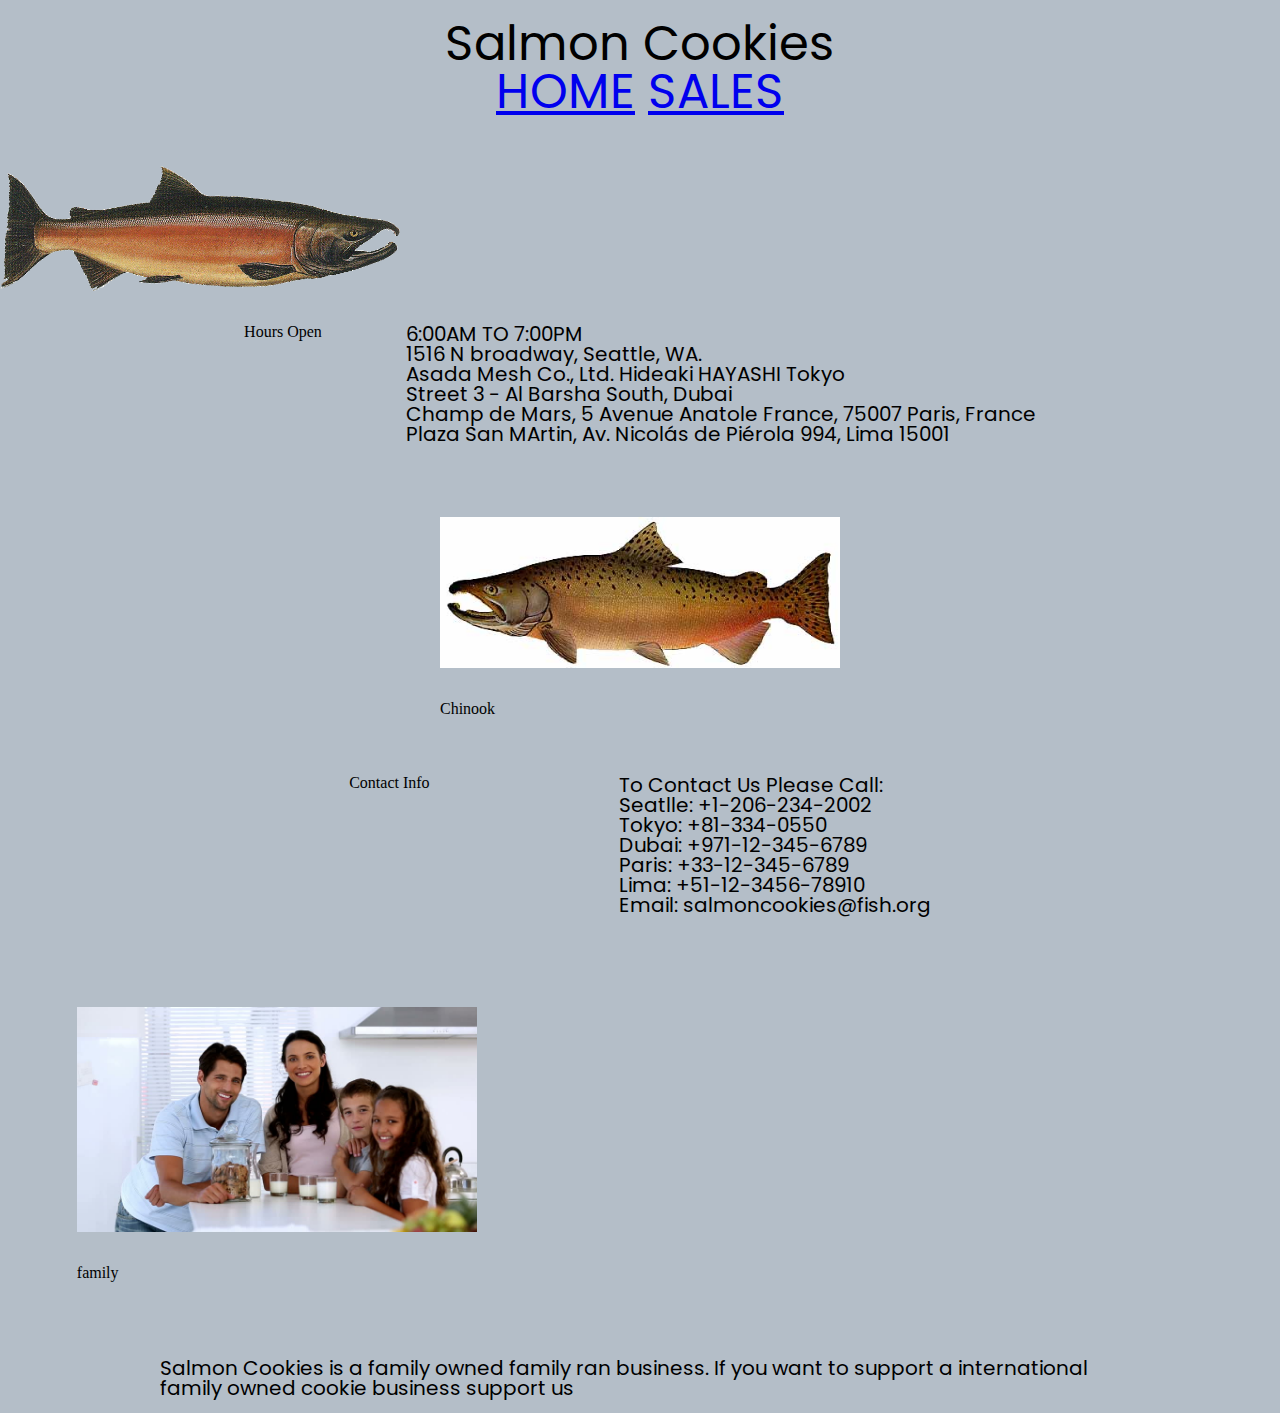
<file: index.html>
<!DOCTYPE html>
<html lang="en">

<head>
  <title>Salmon Cookies</title>
  <link rel="stylesheet" href="reset.css">
  <link rel="stylesheet" href="style.css">
  <link rel="preconnect" href="https://fonts.googleapis.com">
  <link rel="preconnect" href="https://fonts.gstatic.com" crossorigin>
  <link href="https://fonts.googleapis.com/css2?family=Poppins&display=swap" rel="stylesheet">
  <link href="https://fonts.googleapis.com/css2?family=Archivo&display=swap" rel="stylesheet">
</head>

<body>
  <h1> Salmon Cookies <br>
    <a href="index.html">HOME</a>
    <a href="sales.html">SALES</a></h1>
  <img src="img/salmon.png" width="400px" alt="salmon">
  <Section id="storeHours">
    <h2>Hours Open</h2>
    <p>6:00AM TO 7:00PM<br>
      1516 N broadway, Seattle, WA.<br>
      Asada Mesh Co., Ltd. Hideaki HAYASHI Tokyo<br>
      Street 3 - Al Barsha South, Dubai<br>
      Champ de Mars, 5 Avenue Anatole France, 75007 Paris, France<br>
      Plaza San MArtin, Av. Nicolás de Piérola 994, Lima 15001<br>
    </p>
    <figure>
      <img src="img/chinook.jpg" width="400px" alt="Chinook">
      <figcaption> Chinook</figcaption>
    </figure>
   </Section>

    <section id="contactInfo">
      <h2>Contact Info</h2>
      <p>To Contact Us Please Call:<br>
        Seatlle: +1-206-234-2002<br>
        Tokyo: +81-334-0550<br>
        Dubai: +971-12-345-6789<br>
        Paris: +33-12-345-6789<br>
        Lima: +51-12-3456-78910<br>
        Email: salmoncookies@fish.org
      </p>
    </Section>
    <figure> 
      <img src="img/family.jpg" width="400px" alt="family">
      <figcaption>family</figcaption>
    </figure>
    <section id="family">
    <p> Salmon Cookies is a family owned family ran business. If you want to support a international family owned cookie business support us </p>
  </section>


</body>

</html>
</file>
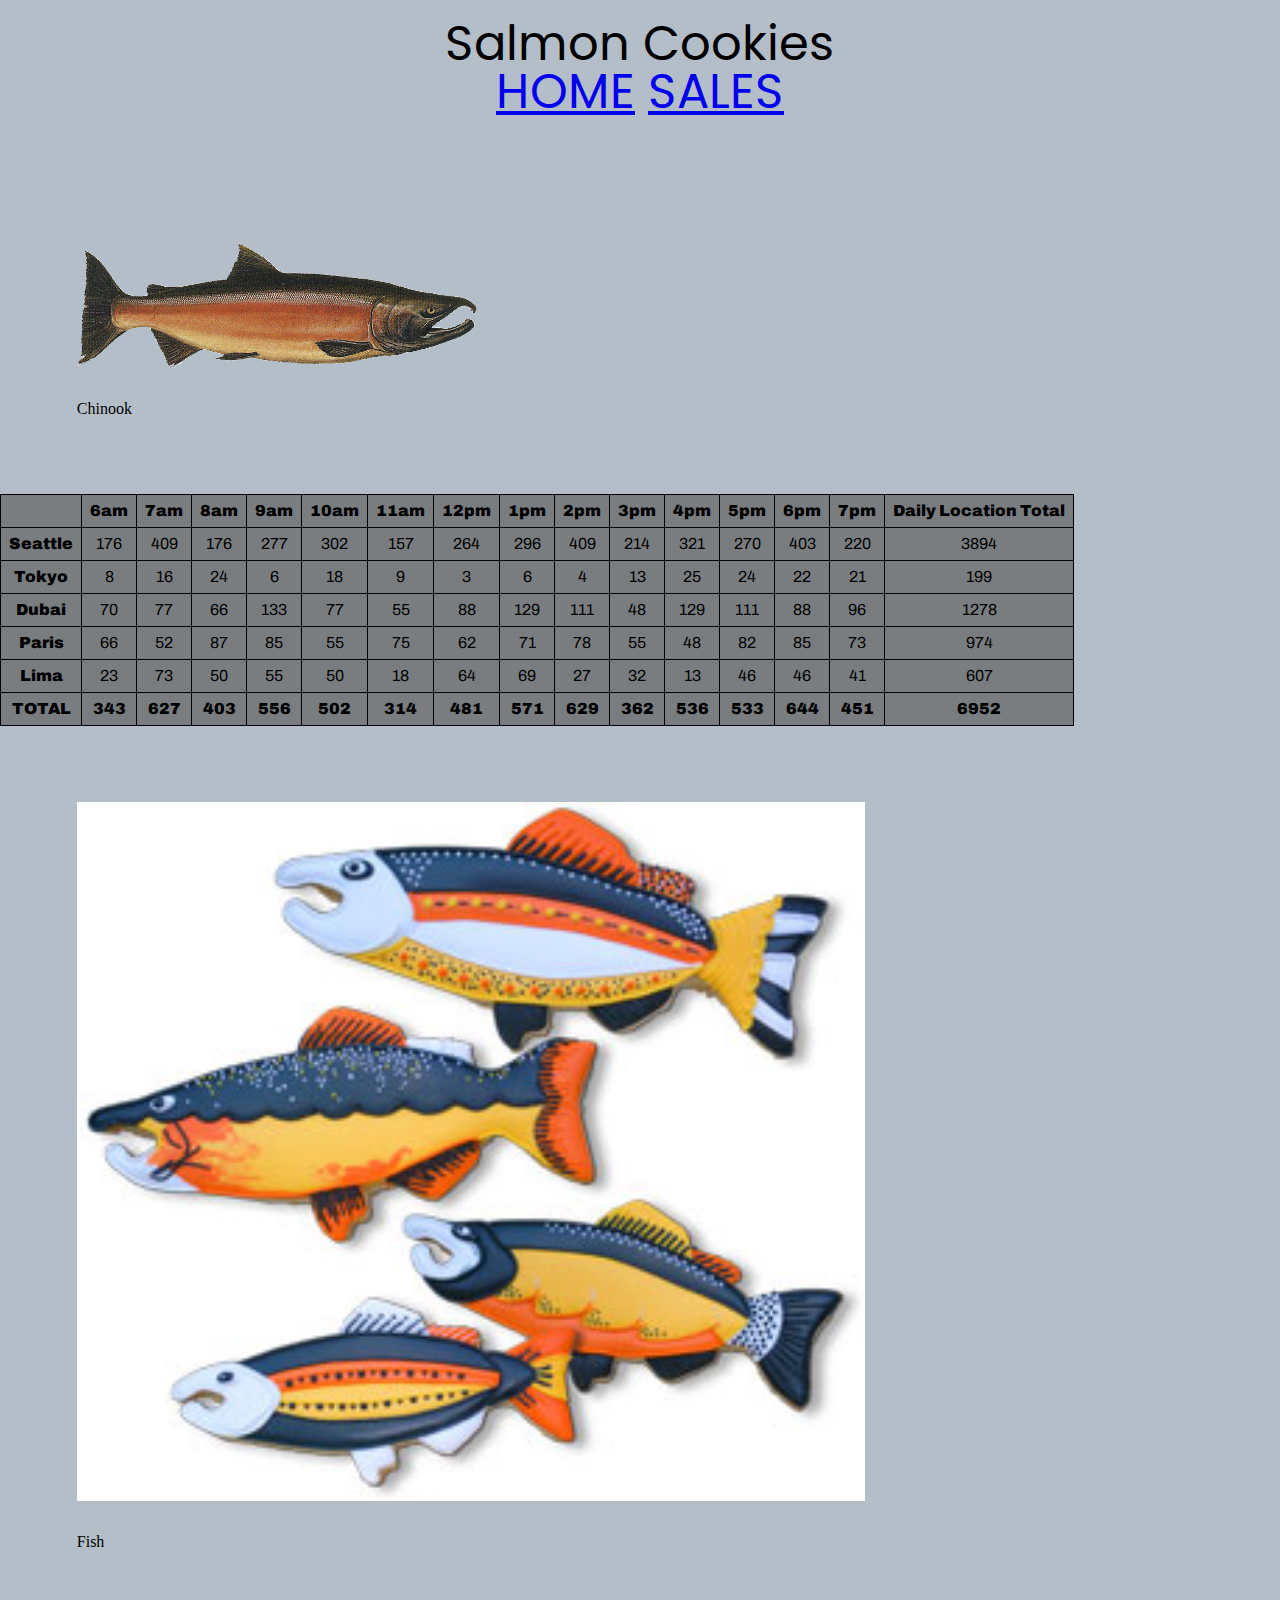
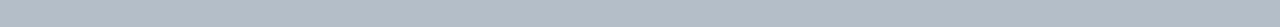
<file: sales.html>
<!DOCTYPE html>
<html lang="en">
<head>
  <meta charset="UTF-8">
  <meta http-equiv="X-UA-Compatible" content="IE=edge">
  <meta name="viewport" content="width=device-width, initial-scale=1.0">
  <title>Salmon Cookies</title>
    <title></title>
    <link rel="stylesheet" href="reset.css">
    <link rel="stylesheet" href="style.css">
    <link rel="preconnect" href="https://fonts.googleapis.com">
    <link rel="preconnect" href="https://fonts.gstatic.com" crossorigin>
    <link href="https://fonts.googleapis.com/css2?family=Poppins&display=swap" rel="stylesheet">
    <link href="https://fonts.googleapis.com/css2?family=Archivo&display=swap" rel="stylesheet">
</head>
<body>
  <h1> Salmon Cookies <br>
    <a href="index.html">HOME</a>
    <a href="sales.html">SALES</a></h1>
    <figure>
      <img src="img/salmon.png" width="400px" alt="salmon">
      <figcaption>Chinook</figcaption>
    </figure>
  <table id="stores"></table>
  <figure> 
    <img src="img/fish.jpg" width="70%" alt="Fish cookies"> 
    <figcaption>Fish<figcaption>
  </figure>
  <script src="app.js"></script>
</body>
</html>
</file>
<file: style.css>
body {
  background-color: #b4bec8;
}

header {
  background-color: #797d80;
  height: 100px;
}

h1 {
  font-family: 'Poppins', sans-serif;
  background-color: inherit;
  font-size: 3em;
  text-align: center;
  padding-top: 20px;
  margin-bottom: 50px;
}

main>h2 {
  font-family: 'Poppins', sans-serif;
  font-size: 1.75em;
  width: max-content;
  padding: 30px;
  margin: auto;
  margin-bottom: 10px;
}

section {
  width: 75%;
  margin: auto;
  display: flex;
  justify-content: space-evenly;
  flex-wrap: wrap;
}

article {
  border: 5px double #020005;
  background-color: #75abe9;
  padding: 30px;
  margin-top: 30px;
}

article h2 {
  font-family: 'Poppins', sans-serif;
  font-size: 1.75em;
  padding-bottom: 10px;
  text-decoration: underline;
}

p {
  font-size: 1.25em;
  font-family: 'Poppins', sans-serif;
  margin-bottom: 15px;
}

figure {
  padding: 6%;
}

ul {
  font-size: 1.75em;
  font-family: 'Archivo', sans-serif;
  list-style-type: "🐾   ";
  list-style-position: inside;
  margin-bottom: 15px;
}

li {
  font-family: 'Archivo', sans-serif;
  font-size: .75em;
  margin-top: 15px;

}

img {
  margin-bottom: 30px;
}

table * {
  font-family: 'Archivo', sans-serif;
  background-color: #797d80;
  border: 1px double #020005;
  padding: 8px;
}

th {
  font-weight:900;
}

td {
  text-align: center;
}


footer {
  font-family: 'Archivo', sans-serif;
  font-size: 1.5em;
  padding-top: 15px;
  text-align: right;
  padding-right: 10px;
  height: 100px;
  background-color: #797d80;
  margin-top: 30px;
}
</file>
